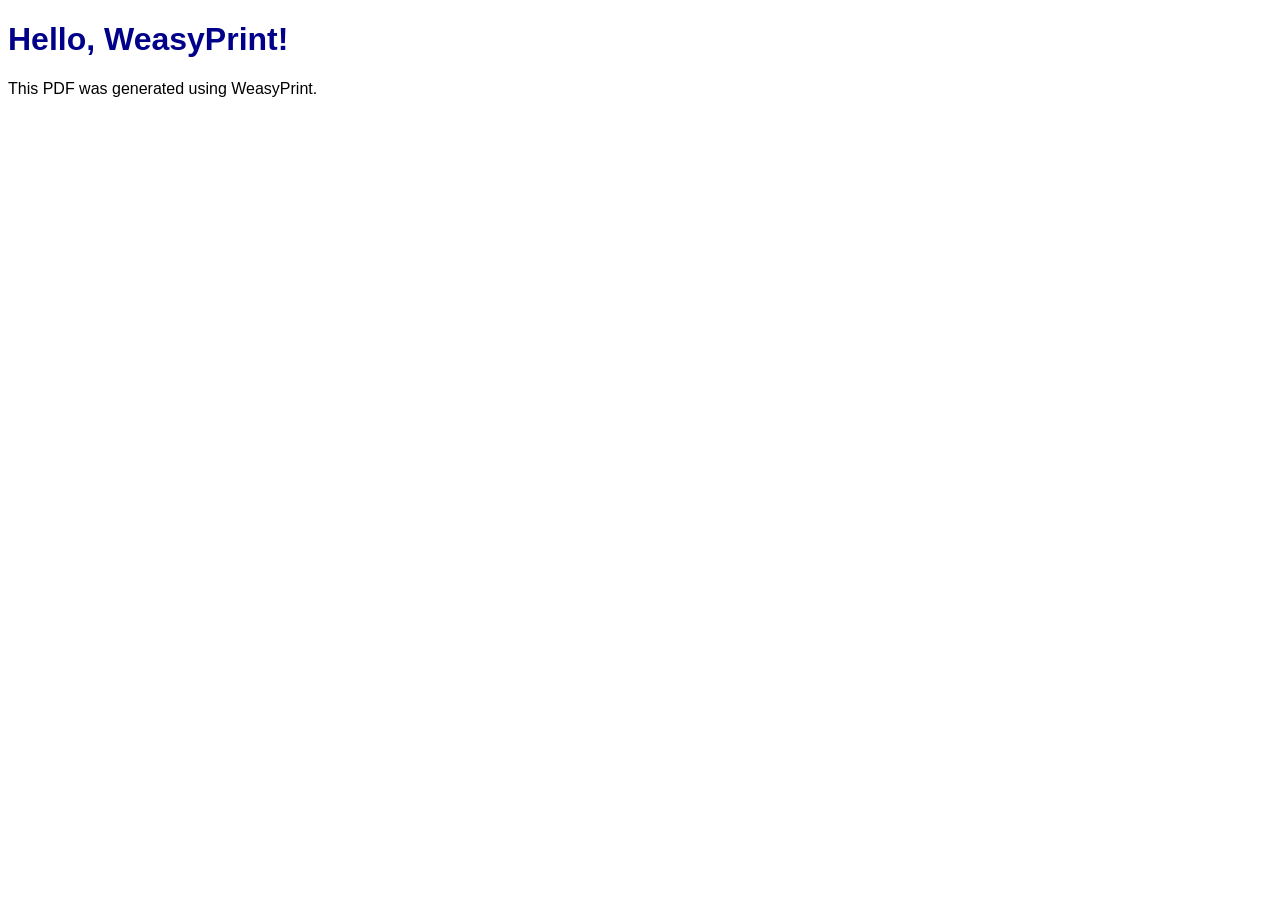
<file: index.html>
<!DOCTYPE html>
<html>
<head>
    <title>Test PDF</title>
    <style>
        body { font-family: sans-serif; }
        h1 { color: darkblue; }
    </style>
</head>
<body>
    <h1>Hello, WeasyPrint!</h1>
    <p>This PDF was generated using WeasyPrint.</p>
</body>
</html>
</file>
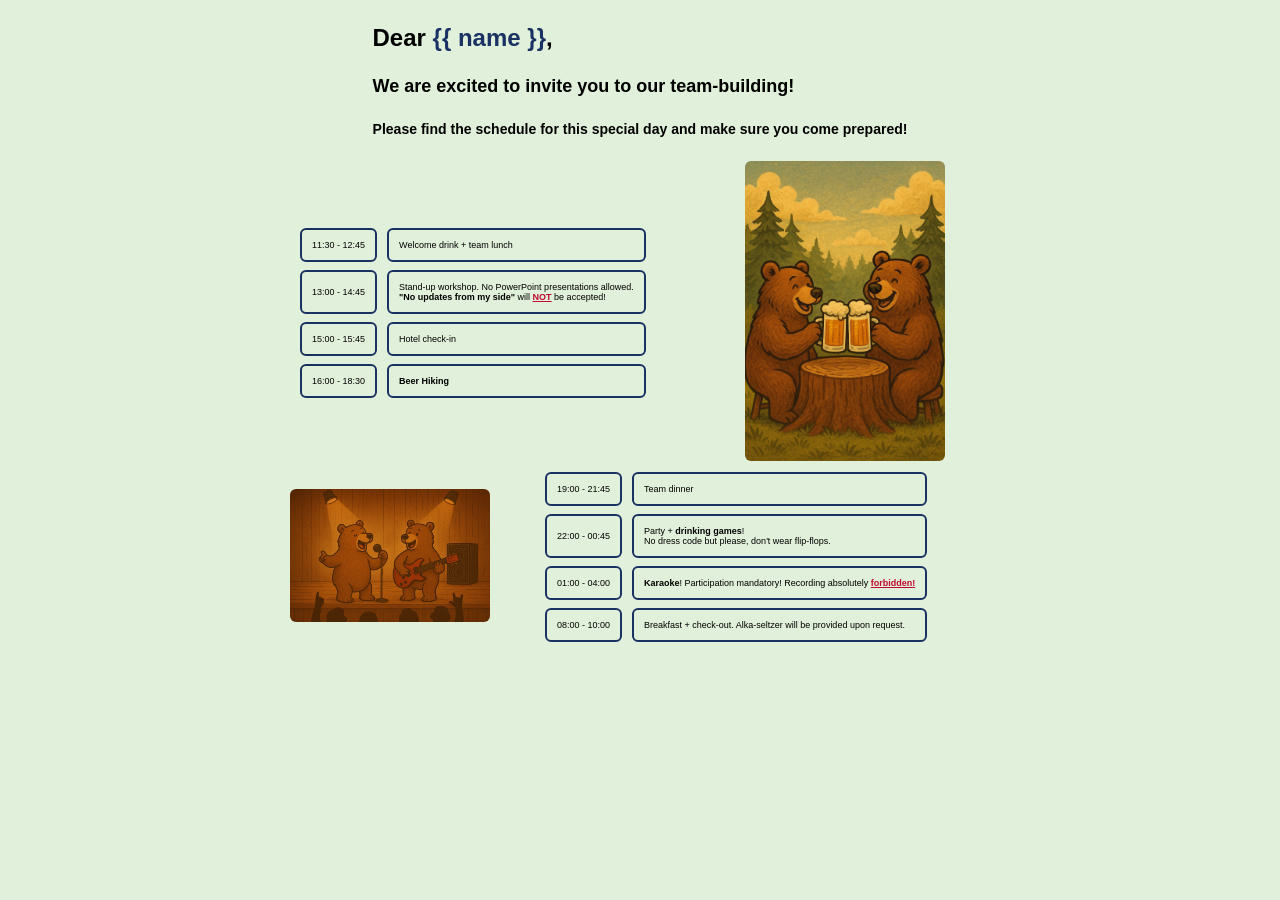
<file: invitation_template.html>
<!DOCTYPE html>
<html>
<head>
    <link rel="stylesheet" href="styles.css">
</head>
<body>
    <div class="page">
        <div class="headings">
            <h1>Dear <span class="invitee">{{ name }}</span>,</h1>
            <h2>We are excited to invite you to our team-building!</h2>
            <h3>Please find the schedule for this special day and make sure you come prepared!</h3>
        </div>

        <div class="flex-wrapper">
            <div class="schedule">
                <table class="first-part">
                    <tr>
                        <td>11:30 - 12:45</td>
                        <td>Welcome drink + team lunch</td>
                    </tr>
                    <tr>
                        <td>13:00 - 14:45</td>
                        <td>Stand-up workshop. No PowerPoint presentations allowed.<br>
                            <span>"No updates from my side"</span> will <span class="red">NOT</span> be accepted!
                        </td>
                    </tr>
                    <tr>
                        <td>15:00 - 15:45</td>
                        <td>Hotel check-in</td>
                    </tr>
                    <tr>
                        <td>16:00 - 18:30</td>
                        <td><span>Beer Hiking</span></td>
                    </tr>
                </table>
            </div>

            <div class="image">
                <img src="bears-hike.png" alt="bears-hike">
            </div>
        </div>

        <div class="flex-wrapper">
            <div class="image">
                <img src="karaoke-rock.png" alt="bears-karaoke" class="left">
            </div>

            <div class="schedule">
                <table class="second-part right">
                    <tr>
                        <td>19:00 - 21:45</td>
                        <td>Team dinner</td>
                    </tr>
                    <tr>
                        <td>22:00 - 00:45</td>
                        <td>Party + <span>drinking games</span>! <br> No dress code but please, don't wear flip-flops. </td>
                    </tr>
                    <tr>
                        <td>01:00 - 04:00</td>
                        <td><span>Karaoke</span>! Participation mandatory! Recording absolutely <span class="red">forbidden!</span></td>
                    </tr>
                    <tr>
                        <td>08:00 - 10:00</td>
                        <td>Breakfast + check-out. Alka-seltzer will be provided upon request.</td>
                    </tr>
                </table>
            </div>
        </div>
    </div>

</body>
</html>
</file>
<file: styles.css>
@page {
    size: A4;
    margin: 0;
}

* {
    padding: 0;
    margin: 0;
    box-sizing: border-box;
}

html {
    font-size: 12px;
    font-family: "Poppins", sans-serif;
}

body {
    margin: 0 auto;
    background: #E1F0DA;
}

.page {
    display: flex;
    flex-direction: column;
    width: 700px;
    margin: 0 auto;
}

.flex-wrapper {
    display: flex;
    flex-direction: row;
    justify-content: space-between;
    align-items: center;
}

.headings {
    margin: 0 auto;
}

.headings > * {
    margin: 2rem 0;
}


.schedule {
    width: 65%;
    flex: 1;
}

.image {
    width: 35%;
    /*flex: 1;*/
}

img {
    max-width: 200px;
    max-height: 350px;
    border-radius: 6px;
}


table {
    border-spacing: 10px 8px;
}

td {
    border: 2px solid #1A3263;
    padding: 10px;
    font-size: 0.75rem;
    border-radius: 6px;
}

span {
    font-weight: bold;
}

.invitee {
    color: #1A3263;
}

.red {
    color: #BF092F;
    text-decoration: underline;
}
</file>
